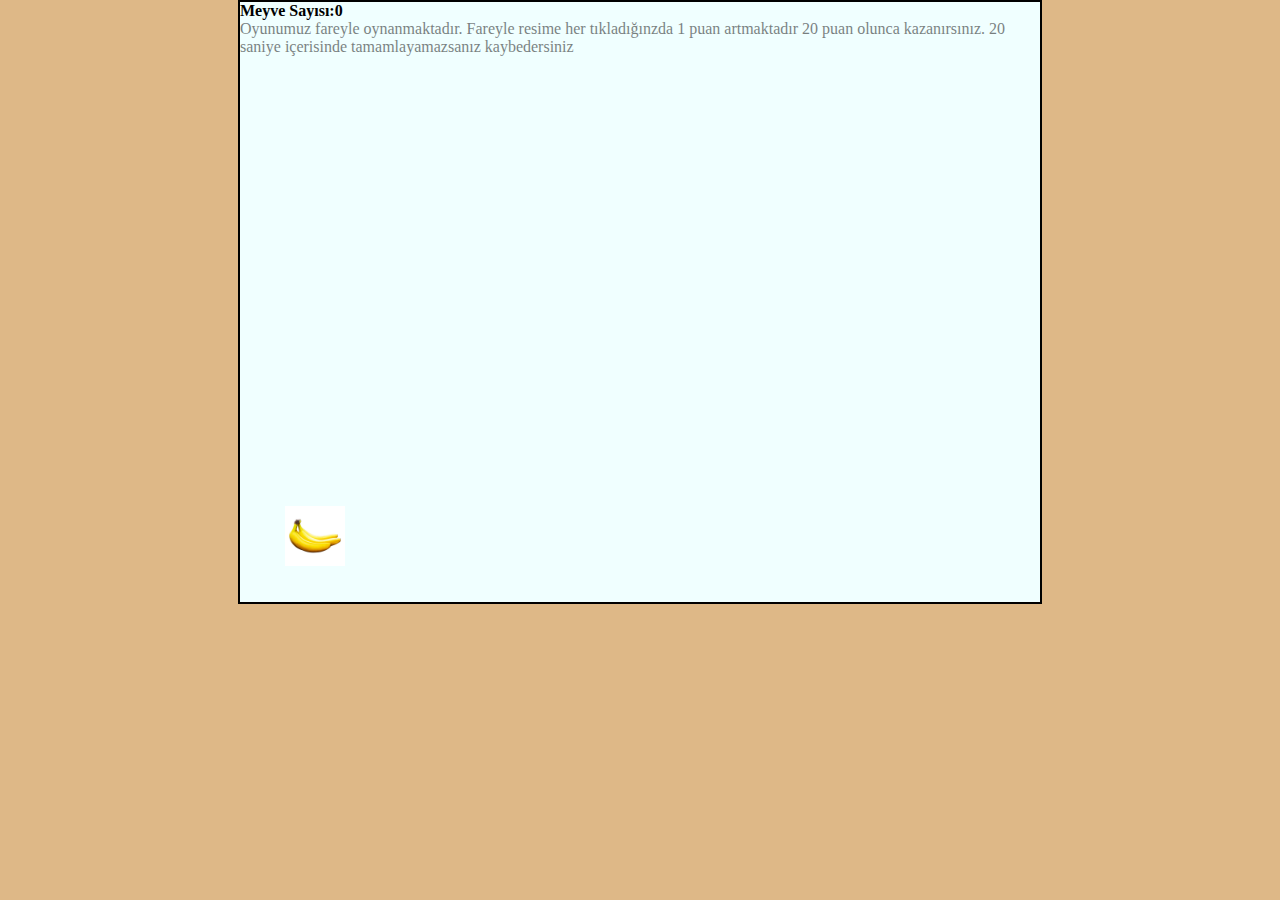
<file: oyun.html>
<!DOCTYPE html>
<html lang="tr">
<head>
    <meta charset="UTF-8">
    <meta name="viewport" content="width=device-width, initial-scale=1.0">
    <title>Oyun</title>
   
    <link rel="stylesheet" href="/css/oyun.css">
</head>
<body>
 
    <div class="oyun-alani">
        <div class="meyve-sayaci"><b>Meyve Sayısı:</b><span id="meyveSayisi"><b>0</b></span>
        
        
        </div>
        <div style="opacity: 0.5;">Oyunumuz fareyle oynanmaktadır. Fareyle resime her tıkladığınzda 1 puan artmaktadır 20 puan olunca kazanırsınız. 20 saniye içerisinde tamamlayamazsanız kaybedersiniz</div>
    </div>
    
 
    <script src="oyun.js"></script>
</body>
</html>
</file>
<file: css/oyun.css>
body, html {
    margin: 0;
    padding: 0;
    background-color: burlywood;
}

.oyun-alani {
    position: relative;
    background-color: azure;
    width: 800px;
    height: 600px;
    border: 2px solid #000;
    margin: auto;
    overflow: hidden;

}

.meyve {
    position: absolute;
    width: 60px;
    height: 60px;
}
</file>
